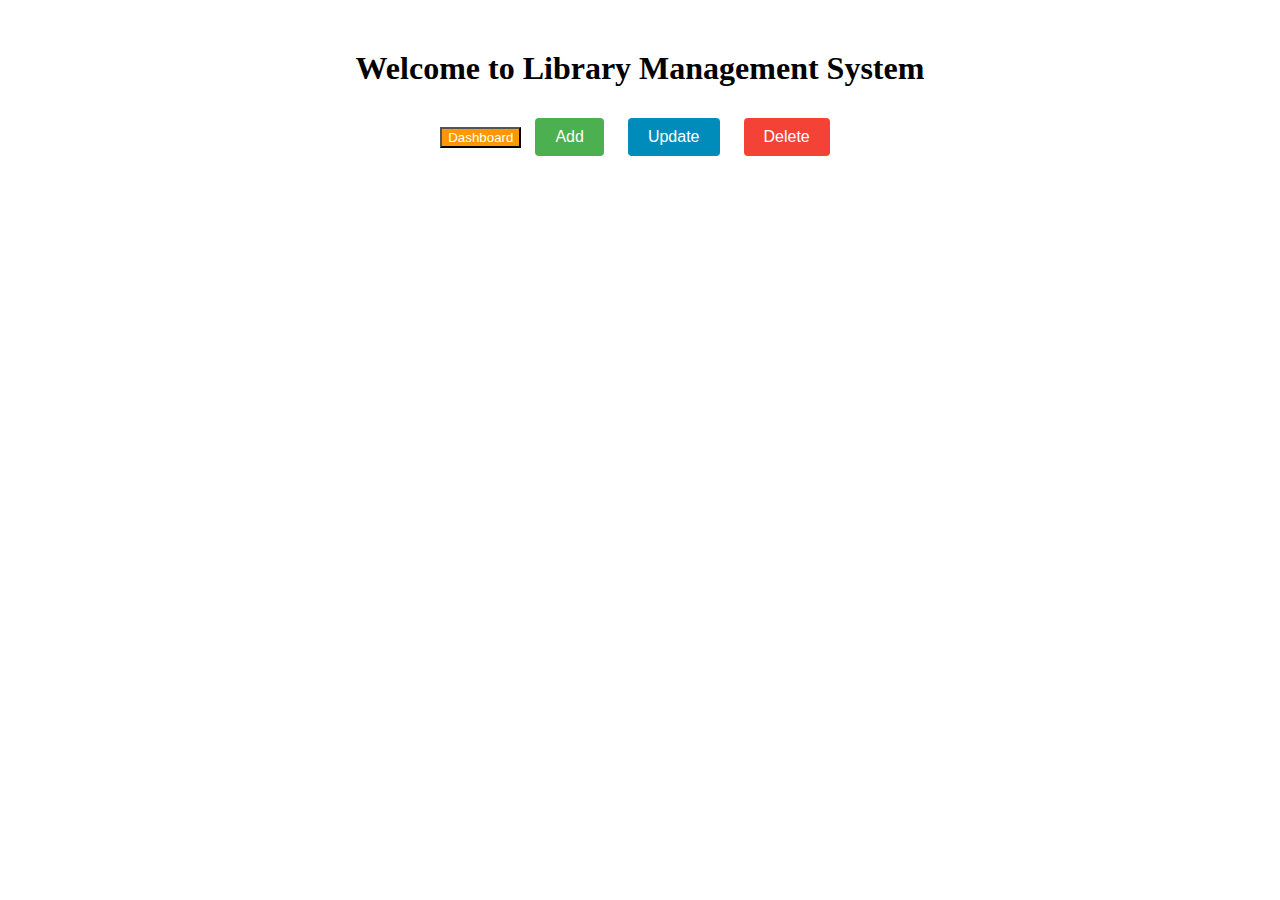
<file: templates/add.html>
<!DOCTYPE html>
<html lang="en">
<head>
    <meta charset="UTF-8">
    <meta http-equiv="X-UA-Compatible" content="IE=edge">
    <meta name="viewport" content="width=device-width, initial-scale=1.0">
    <title>Document</title>
    <style>

    body {
      display: flex;
      flex-direction: column;
      justify-content: flex-start;
      align-items: center;
      height: 100vh;
      margin: 0;
    }

    h1 {
      text-align: center;
      margin-top: 50px;
    }

    .crud {
      display: flex;
      justify-content: center;
    }
    .add, .update, .delete, .search {
      display: inline-block;
      padding: 10px 20px;
      font-size: 16px;
      border: none;
      cursor: pointer;
      border-radius: 4px;
      margin: 10px;
    }

    .add {
      background-color: #4CAF50;
      color: white;
    }

    .update {
      background-color: #008CBA;
      color: white;
    }

    .delete {
      background-color: #f44336;
      color: white;
    }

    .dashboard {
      background-color: #FF9800;
      color: white;
    }

    form {
            display: flex;
            flex-direction: column;
            align-items: center;
        }

        label {
            margin-top: 10px;
        }

        input[type="text"], input[type="number"] {
            padding: 5px;
            margin: 5px 0;
        }

        input[type="submit"] {
            padding: 10px 20px;
            margin-top: 10px;
            background-color: #4CAF50;
            color: white;
            border: none;
            cursor: pointer;
        }
</style>
</head>

<body>
    <h1>Welcome to Library Management System</h1>
    <div class="Crud">
        <button class="dashboard" onclick="redirectToDashboard()">Dashboard</button>
        <button class="add" onclick="showForm('add-form')">Add</button>
       <button class="update" onclick="showForm('update-form')">Update</button>
       <button class="delete" onclick="showForm('delete-form')">Delete</button>
    
    </div>

    <div class="forms">
        
        <form id="add-form" action="/add-book" method="post" class="form-container" style="display: none;">
            <h1>Add Book</h1>
        <label for="book-id">Book ID:</label>
        <input type="text" id="book-id" name="book_id" pattern="[0-9]+" required>

        <label for="title">Title:</label>
        <input type="text" id="title" name="title" pattern="[A-Za-z ]+" required>

        <label for="author-name">Author Name:</label>
        <input type="text" id="author-name" name="author_name" pattern="[A-Za-z ]+" required>

        <label for="number-of-books">Number of Books:</label>
        <input type="number" id="number-of-books" name="number_of_books" pattern="[0-9]+" required>


        <input type="submit" value="Add Book">
        </form>

        <form id="update-form" method="post" action="/update-book" class="form-container" style="display: none;">
          <input type="hidden" name="_method" value="PUT">
          <label for="book-id">Book ID:</label>
          <input type="text" id="book-id" name="book_id" required>
          <label for="title">Title:</label>
          <input type="text" id="title" name="title" required>
          <label for="author">Author:</label>
          <input type="text" id="author" name="author" required>
          <label for="number-of-books">Number of Books:</label>
          <input type="number" id="number-of-books" name="number_of_books" required>
          <button type="submit">Update</button>
        </form>
  

        <form id="delete-form" method= "get" action="/delete-book" class="form-container" style="display: none;">
            <h2>Delete Book</h2>
            <label for="delete-book-id">Book ID:</label>
            <input type="text" id="delete-book-id" name="book_id" pattern="[0-9]+" required>
            <button type="submit">Delete</button>
        </form>


    </div>

    <script>
       function showForm(formId) {
        // Hide all forms
        var forms = document.getElementsByClassName('form-container');
        for (var i = 0; i < forms.length; i++) {
            forms[i].style.display = 'none';
        }

        // Show the selected form
        var selectedForm = document.getElementById(formId);
        if (selectedForm) {
            selectedForm.style.display = 'block';
        }
    }

    function redirectToDashboard() {
    window.location.href = "/dashboard";
  }
    </script>
    
    
</body>
</html>
</file>
